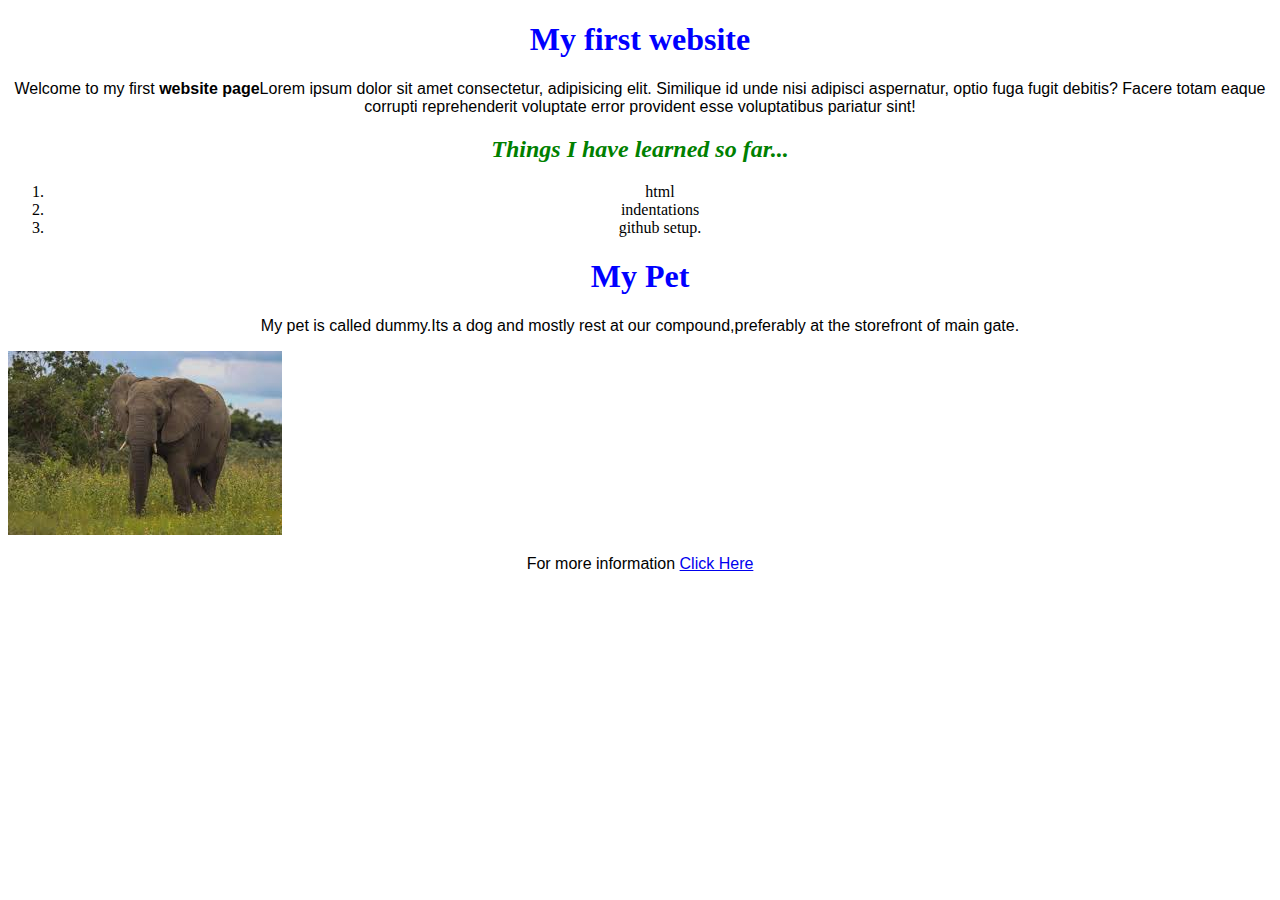
<file: index.html>
<!DOCTYPE html>
<html>
    <head>
        <title>my first website</title>
        <link rel="stylesheet" type="text/css" href="/css/styles.css">
    </head>
    <body>
        <h1>My first website</h1>
        <p> Welcome to my first <strong>website page</strong>Lorem ipsum dolor sit amet consectetur, adipisicing elit. Similique id unde nisi adipisci aspernatur, optio fuga fugit debitis? Facere totam eaque corrupti reprehenderit 
            voluptate error provident esse voluptatibus pariatur sint!</p>
        <h2>Things I have learned so far...</h2>
        <ol>
            <li>html</li>
            <li>indentations</li>
            <li>github setup.</li>
        </ol>
        <h1>My Pet</h1>
        <p>My pet is called dummy.Its a dog and mostly rest at our compound,preferably at the storefront of main gate.</p>
        <img src="/images/elephant.jpeg" alt="A photo of elephant">
        <p> For more information <a href =" wwww.ecitizen.com">Click Here</a></p>
       
    </body>
</html>
</file>
<file: css/styles.css>
h1{
    color:blue;
    text-align:center;
   }
h2  {
    color:green;
    font-style:italic;
    text-align:center;
    }
p    {
      font-family:sans-serif;

     }
ul{
    line-height:40x;
    text-align:center;
}
p {
    text-align:center;

}
li{
    text-align:center;

}
</file>
